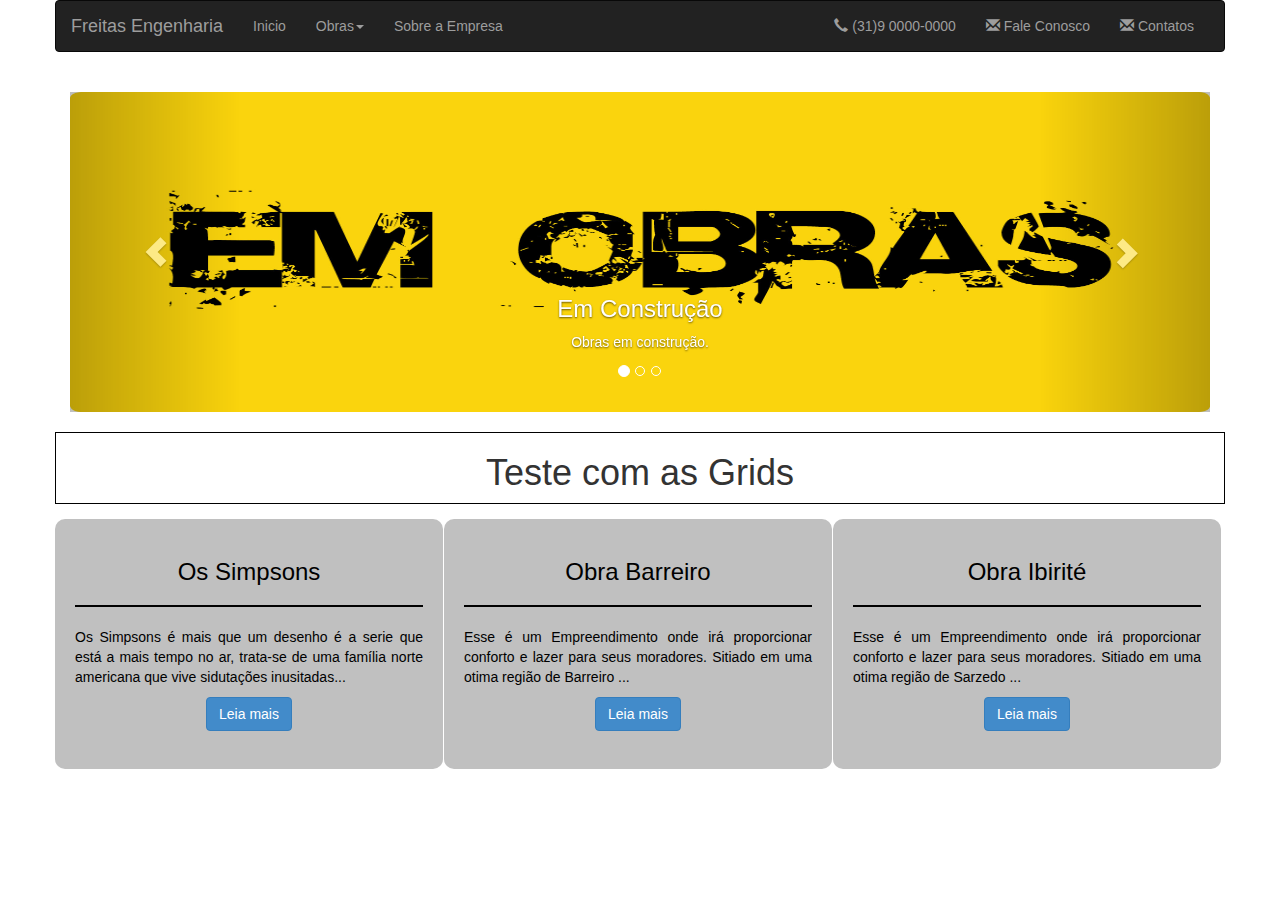
<file: FreitasEngenharia/FreitasEngenharia/Index.html>
﻿<!DOCTYPE html>
<html>
<head>
    <title>Freitas Engenharia</title>
    <meta charset="utf-8" />
    <meta charset="utf-8">
    <meta name="viewport" content="width=device-width, initial-scale=1">

    <!--PONTEIRO MOUSE-->
    <link href="Content/mouse.css" rel="stylesheet" />

    <!--JQUERY-->
    <script src="Scripts/jquery-2.2.4.js"></script>

    <!--BOOTSTRAP-->
    <script src="Scripts/bootstrap.js"></script>
    <link href="Content/bootstrap.css" rel="stylesheet" />


    <style>
        body {
            margin: 0;
            padding: 0;
        }

        .borda {
            border: solid black 1px;
        }

        .margem {
            margin: 20px 0 0 0;
        }

        h1 {
            text-align: center;
        }

        hr {
            border: solid black 1px;
        }

        .Junbo {
            border-radius: 10px;
            background-color: silver;
            width: 388px;
            margin: 15px 1px 0 0;
            color: black;
            height: 250px;
            padding: 20px;
        }

        @media (max-width: 990px) {
            .Junbo {
                border: dashed red;
                width: auto;
            }
        }

        .Junbo button {
            position: fixed center;
        }
    </style>


    <script>
        function simpsons() {
            //window.open('Galeria.html')
            location.href = "Galeria.html";
        }
    </script>

</head>
<body>

    <div class="container">
        <div class="row">
            <!--Coloca o Menu na Pagina-->
            <div id="Menu">
                <script>
                    $("#Menu").load("Menu.html");
                </script>
            </div>
       
            <!--Carrosel-->
            <div id="carrosel">
                <script>
                    $("#carrosel").load("Carrosel.html");
                </script>
            </div>

            <!--CORPO DA PAGINA-->
            <div>
                <div class="col-lg-12 col-md-12 col-xs-12 borda margem"><h1>Teste com as Grids</h1></div>

                <!--TEXTO 1-->
                <div class="Junbo margem col-lg-4 col-md-4 col-sm-4 col-xs-12">
                    <h3 align="center">Os Simpsons</h3>
                    <hr />
                    <p align="justify">
                        Os Simpsons é mais que um desenho é a serie que está a mais tempo no ar, trata-se de uma família norte americana que vive sidutações inusitadas...
                    </p>

                    <div class="col-xs-12">
                        <center><button type="button" class="btn btn-primary" onclick="simpsons()">Leia mais</button></center>
                    </div>
                </div>

                <!--TEXTO 2-->
                <div class="Junbo margem col-lg-4 col-md-4 col-sm-4 col-xs-12">
                    <h3 align="center">Obra Barreiro</h3>
                    <hr />
                    <p align="justify">
                        Esse é um Empreendimento onde irá proporcionar conforto e lazer para seus moradores. Sitiado em uma otima região de Barreiro ...
                    </p>

                    <div class="col-xs-12">
                        <center><button type="button" class="btn btn-primary">Leia mais</button></center>
                    </div>
                </div>

                <!--TEXTO 3-->
                <div class="Junbo margem col-lg-4 col-md-4 col-sm-4 col-xs-12">
                    <h3 align="center">Obra Ibirité</h3>
                    <hr />
                    <p align="justify">
                        Esse é um Empreendimento onde irá proporcionar conforto e lazer para seus moradores. Sitiado em uma otima região de Sarzedo ...
                    </p>

                    <div class="col-xs-12">
                        <center><button type="button" class="btn btn-primary">Leia mais</button></center>
                    </div>
                </div>

            </div>


        </div> <!--FIM ROW-->
    </div> <!--FIM CONTAINER-->

</body>
</html>
</file>
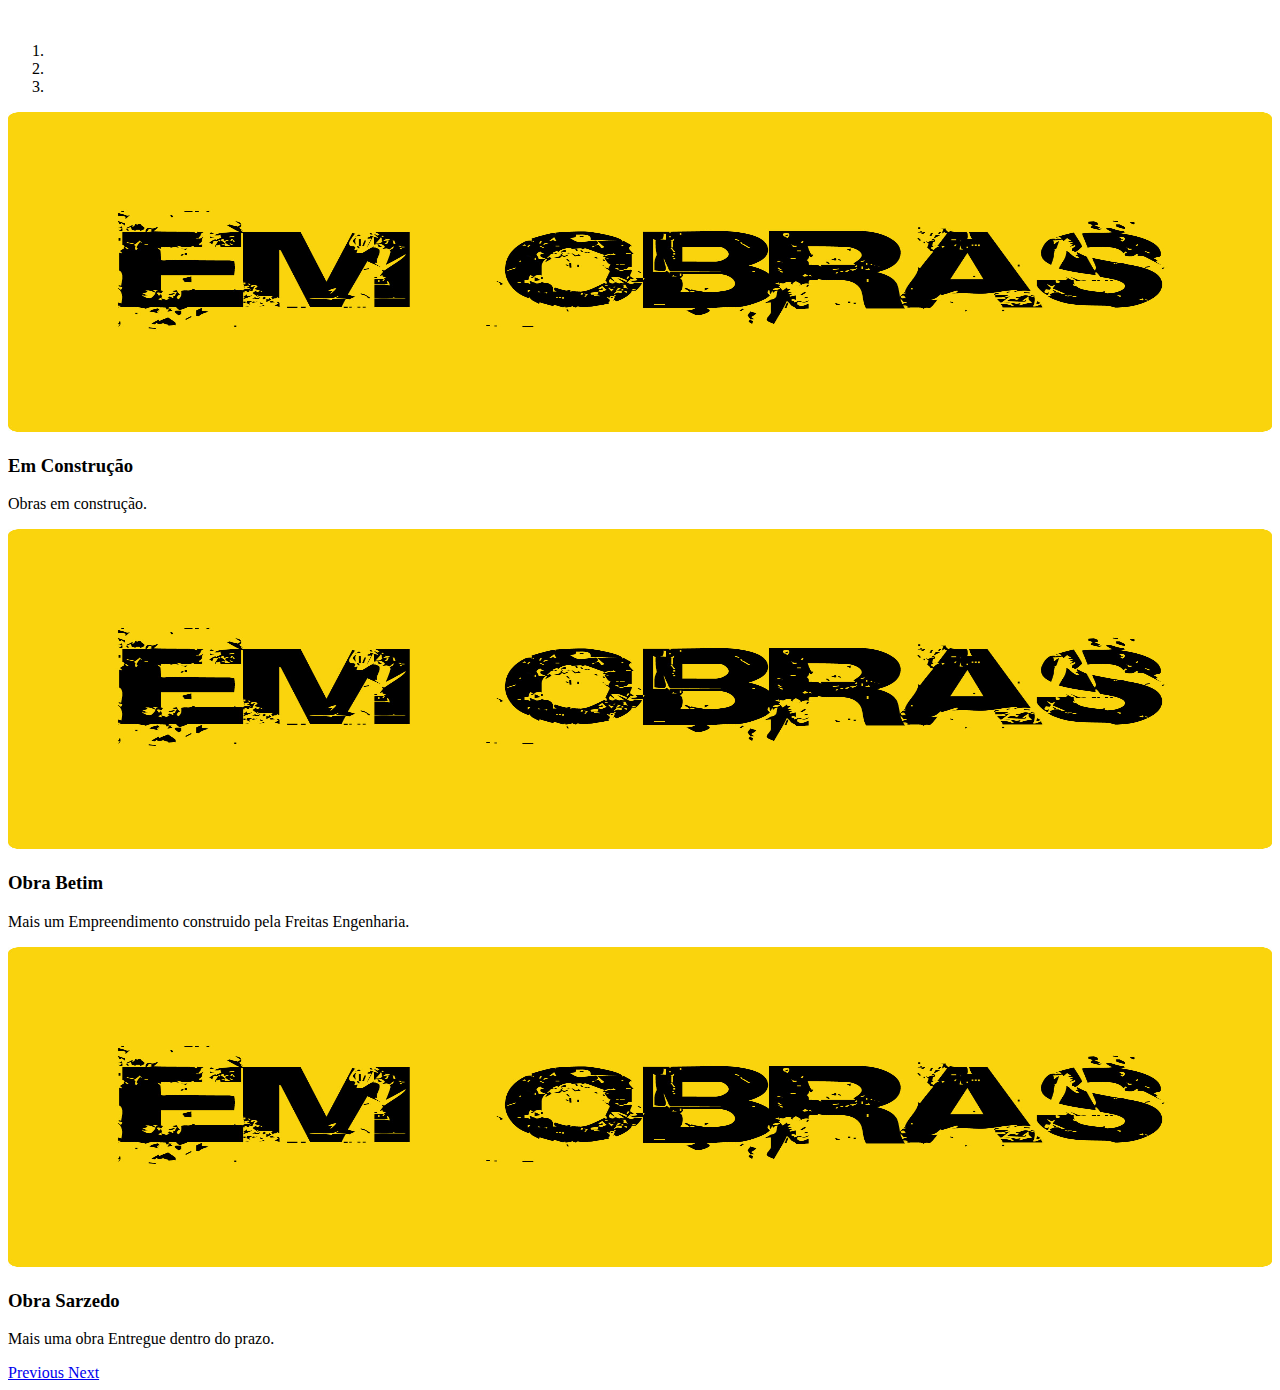
<file: FreitasEngenharia/FreitasEngenharia/Carrosel.html>
﻿<!DOCTYPE html>
<html lang="en">
<head>
    <title>Bootstrap Example</title>
    <meta charset="utf-8">
    
    <style>
        .carousel-inner > .item > img,
        .carousel-inner > .item > a > img {
            width: 100%;
            height:320px;
            margin: auto;
        }
    </style>
</head>
<body>
   
    <div class="container">
        <br>
        <div id="myCarousel" class="carousel slide" data-ride="carousel">
            <!-- Indicators -->
            <ol class="carousel-indicators">
                <li data-target="#myCarousel" data-slide-to="0" class="active"></li>
                <li data-target="#myCarousel" data-slide-to="1"></li>
                <li data-target="#myCarousel" data-slide-to="2"></li>
                <!--<li data-target="#myCarousel" data-slide-to="3"></li>-->
            </ol>

            <!-- Wrapper for slides -->
            <div class="carousel-inner" role="listbox">

                <div class="item active">
                    <img src="Img/obra.jpg" alt="Em Construção" class="img-responsive" width="460" height="345"> 
                    <div class="carousel-caption">
                        <h3>Em Construção</h3>
                        <p>Obras em construção.</p>
                    </div>
                </div>

                <div class="item">
                    <img src="Img/obra.jpg" alt="Em Construção" class="img-responsive" width="460" height="345"> 
                    <div class="carousel-caption ">
                        <h3>Obra Betim</h3>
                        <p>Mais um Empreendimento construido pela Freitas Engenharia.</p>
                    </div>
                </div>

                <div class="item">
                    <img src="Img/obra.jpg" alt="Em Construção" class="img-responsive" width="460" height="345"> 
                    <div class="carousel-caption">
                        <h3>Obra Sarzedo</h3>
                        <p>Mais uma obra Entregue dentro do prazo.</p>
                    </div>
                </div>

                <!--<div class="item">
                    <img src="img_flower2.jpg" alt="Flower" width="460" height="345">
                    <div class="carousel-caption">
                        <h3>Flowers</h3>
                        <p>Beatiful flowers in Kolymbari, Crete.</p>
                    </div>
                </div>-->

            </div>

            <!-- Left and right controls -->
            <a class="left carousel-control" href="#myCarousel" role="button" data-slide="prev">
                <span class="glyphicon glyphicon-chevron-left" aria-hidden="true"></span>
                <span class="sr-only">Previous</span>
            </a>
            <a class="right carousel-control" href="#myCarousel" role="button" data-slide="next">
                <span class="glyphicon glyphicon-chevron-right" aria-hidden="true"></span>
                <span class="sr-only">Next</span>
            </a>
        </div>
    </div>

</body>
</html>
</file>
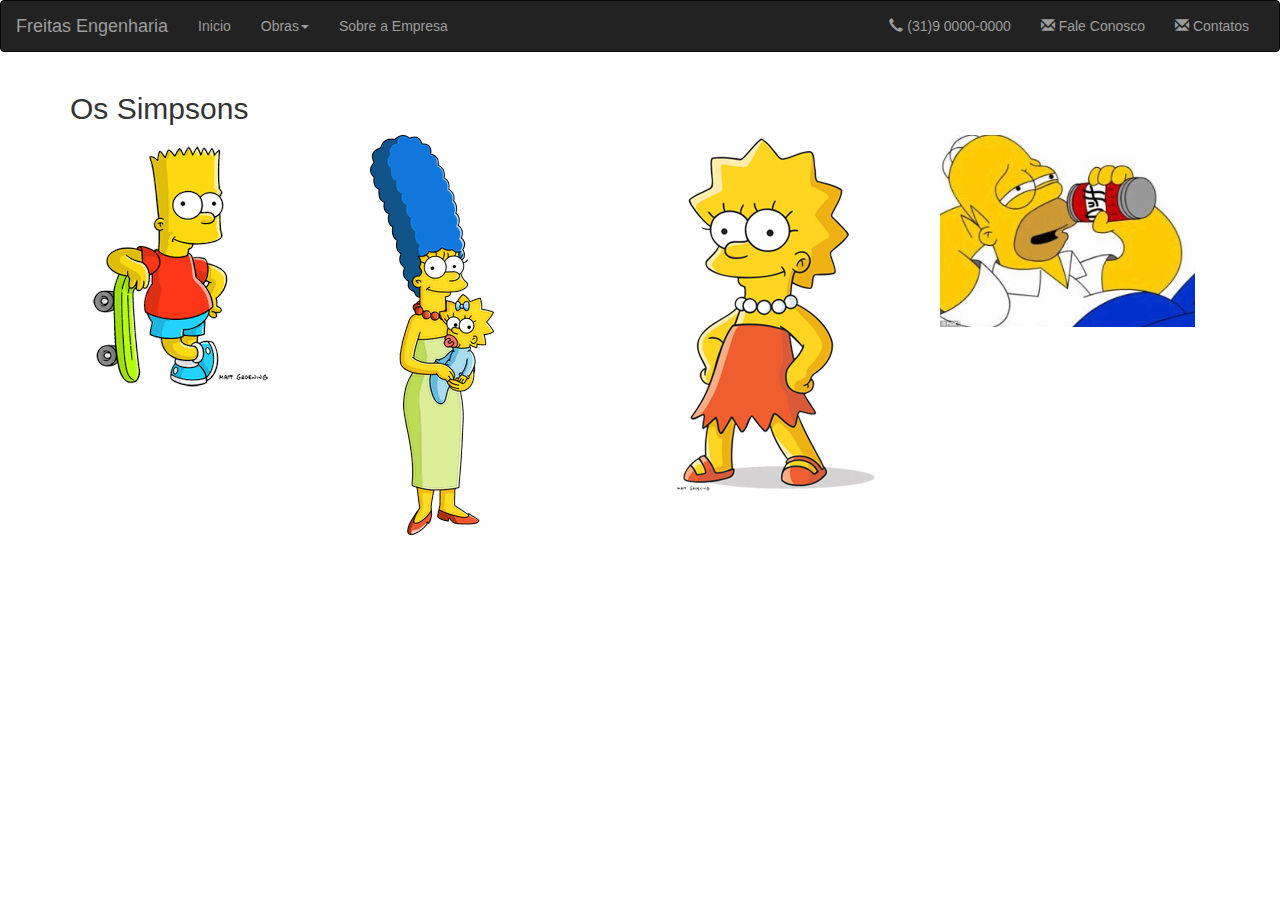
<file: FreitasEngenharia/FreitasEngenharia/Galeria.html>
﻿<!DOCTYPE html>
<html lang="en">
<head>
    <title>Galeria Modal</title>
    <meta charset="utf-8">
    <meta name="viewport" content="width=device-width, initial-scale=1">
   
     
    <!--PONTEIRO MOUSE-->
    <link href="Content/mouse.css" rel="stylesheet" />

    <!--JQUERY-->
    <script src="Scripts/jquery-2.2.4.js"></script>

    <!--BOOTSTRAP-->
    <script src="Scripts/bootstrap.js"></script>
    <link href="Content/bootstrap.css" rel="stylesheet" />

</head>
<body>

    <!--Coloca o Menu na Pagina-->
    <div id="Menu">
        <script>
            $("#Menu").load("Menu.html");
        </script>
    </div>

    <!--FIM MENU-->

    <!--GALERIA-->
    <div class="container">
        <h2>Os Simpsons</h2>
        <!-- Trigger the modal with a button -->
        <!--<button type="button" class="btn btn-info btn-lg" data-toggle="modal" data-target="#myModal">Open Modal</button>-->

        <div class="col-md-3 col-sm-6"><img src="Img/Bart.png" class="img-responsive ponteiro" data-toggle="modal" data-target="#BartModal" /></div>
        <div class="col-md-3 col-sm-6"><img src="Img/marge_meg.png" class="img-responsive ponteiro" data-toggle="modal" data-target="#MargeModal" /></div>
        <div class="col-md-3 col-sm-6"><img src="Img/Lisa_Simpson.png" class="img-responsive ponteiro" data-toggle="modal" data-target="#LisaModal" /></div>
        <div class="col-md-3 col-sm-6"><img src="Img/Homer.jpg" class="img-responsive ponteiro" data-toggle="modal" data-target="#HomerModal" /></div>

        <!-- Inicio Modal -->
        <!--HOMER-->
        <div class="modal fade" id="HomerModal" role="dialog">
            <div class="modal-dialog">

                <!-- Modal content-->
                <div class="modal-content">
                    <div class="modal-header">
                        <button type="button" class="close" data-dismiss="modal">&times;</button>
                        <h4 class="modal-title">Homer</h4>
                    </div>
                    <div class="modal-body">
                        <img src="Img/Homer.jpg" class="img-responsive" />
                    </div>
                    <div class="modal-footer">
                        <button type="button" class="btn btn-default" data-dismiss="modal">Close</button>
                    </div>
                </div>
            </div>
        </div>

        <!--Bart-->
        <div class="modal fade" id="BartModal" role="dialog">
            <div class="modal-dialog">

                <!-- Modal content-->
                <div class="modal-content">
                    <div class="modal-header">
                        <button type="button" class="close" data-dismiss="modal">&times;</button>
                        <h4 class="modal-title">Bart</h4>
                    </div>
                    <div class="modal-body">
                        <img src="Img/Bart.png" class="img-responsive" width="500" />
                    </div>
                    <div class="modal-footer">
                        <button type="button" class="btn btn-default" data-dismiss="modal">Close</button>
                    </div>
                </div>
            </div>
        </div>

        <!--Marge-->
        <div class="modal fade" id="MargeModal" role="dialog">
            <div class="modal-dialog">

                <!-- Modal content-->
                <div class="modal-content">
                    <div class="modal-header">
                        <button type="button" class="close" data-dismiss="modal">&times;</button>
                        <h4 class="modal-title">Marge</h4>
                    </div>
                    <div class="modal-body">
                        <img src="Img/marge_meg.png" class="img-responsive" width="250" />
                    </div>
                    <div class="modal-footer">
                        <button type="button" class="btn btn-default" data-dismiss="modal">Close</button>
                    </div>
                </div>
            </div>
        </div>

        <!--Lisa-->
        <div class="modal fade" id="LisaModal" role="dialog">
            <div class="modal-dialog">

                <!-- Modal content-->
                <div class="modal-content">
                    <div class="modal-header">
                        <button type="button" class="close" data-dismiss="modal">&times;</button>
                        <h4 class="modal-title">Lisa</h4>
                    </div>
                    <div class="modal-body">
                        <img src="Img/Lisa_Simpson.png" class="img-responsive" width="350" />
                    </div>
                    <div class="modal-footer">
                        <button type="button" class="btn btn-default" data-dismiss="modal">Close</button>
                    </div>
                </div>
            </div>
        </div>

        <!--Fim Modal-->
    </div>

</body>
</html>
</file>
<file: FreitasEngenharia/FreitasEngenharia/Content/mouse.css>
﻿.ponteiro{
    cursor:pointer;
}
</file>
